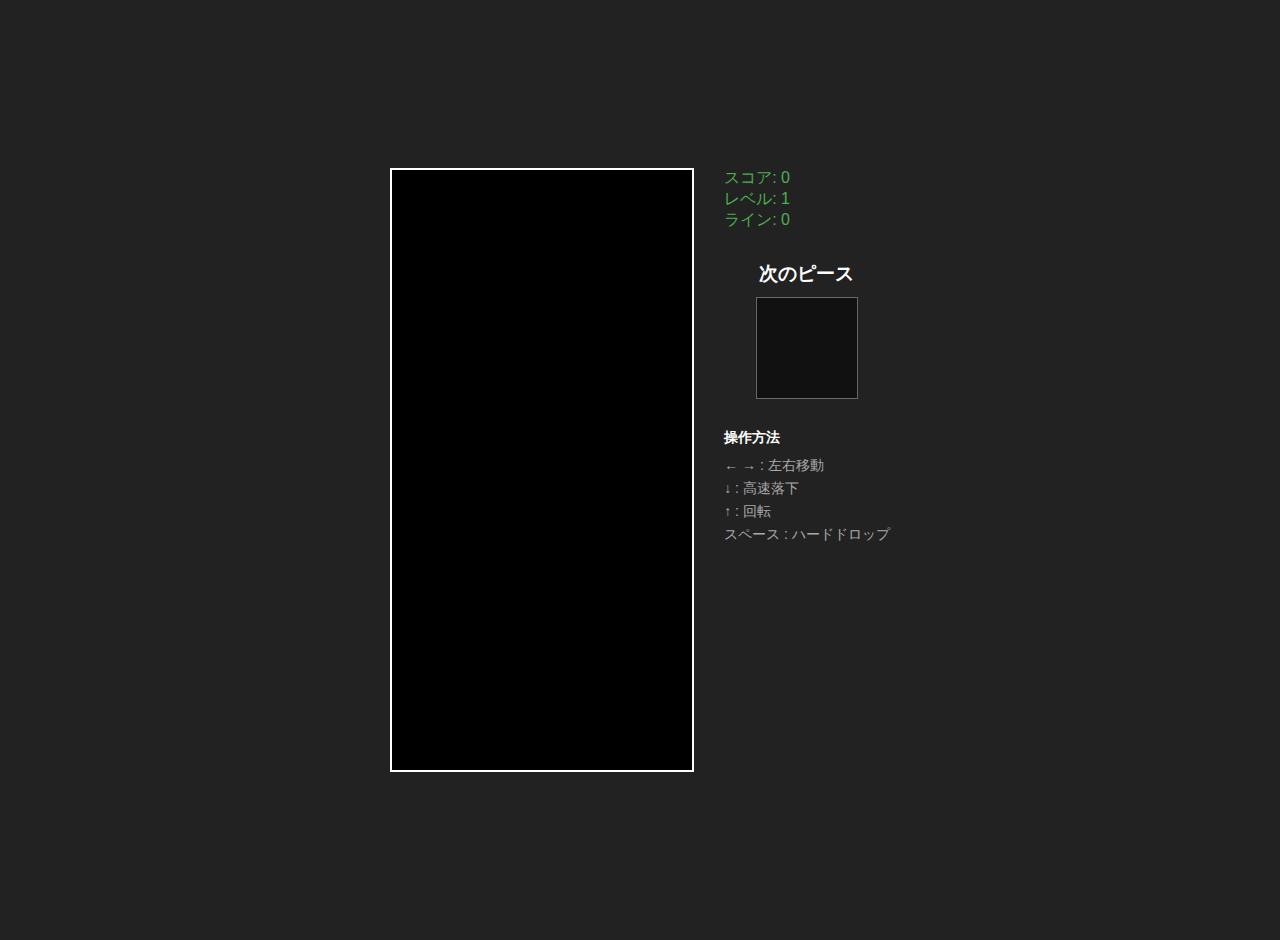
<file: index.html>
<!DOCTYPE html>
<html lang="ja">
<head>
    <meta charset="UTF-8">
    <meta name="viewport" content="width=device-width, initial-scale=1.0">
    <title>テトリス</title>
    <link rel="stylesheet" href="css/style.css">
</head>
<body>
    <div class="container">
        <div class="game-area">
            <canvas id="gameCanvas" width="300" height="600"></canvas>
        </div>
        <div class="info-panel">
            <div class="score">スコア: <span id="score">0</span></div>
            <div class="level">レベル: <span id="level">1</span></div>
            <div class="lines">ライン: <span id="lines">0</span></div>
            <div class="next-piece">
                <h3>次のピース</h3>
                <canvas id="nextCanvas" width="100" height="100"></canvas>
            </div>
            
            <div class="controls">
                <h4>操作方法</h4>
                <p>← → : 左右移動</p>
                <p>↓ : 高速落下</p>
                <p>↑ : 回転</p>
                <p>スペース : ハードドロップ</p>
            </div>
        </div>
    </div>
    
    <script src="tests/test-runner.js"></script>
    <script src="tests/tetris.test.js"></script>
    <script src="src/tetris.js"></script>
    <script src="src/game.js"></script>
</body>
</html>
</file>
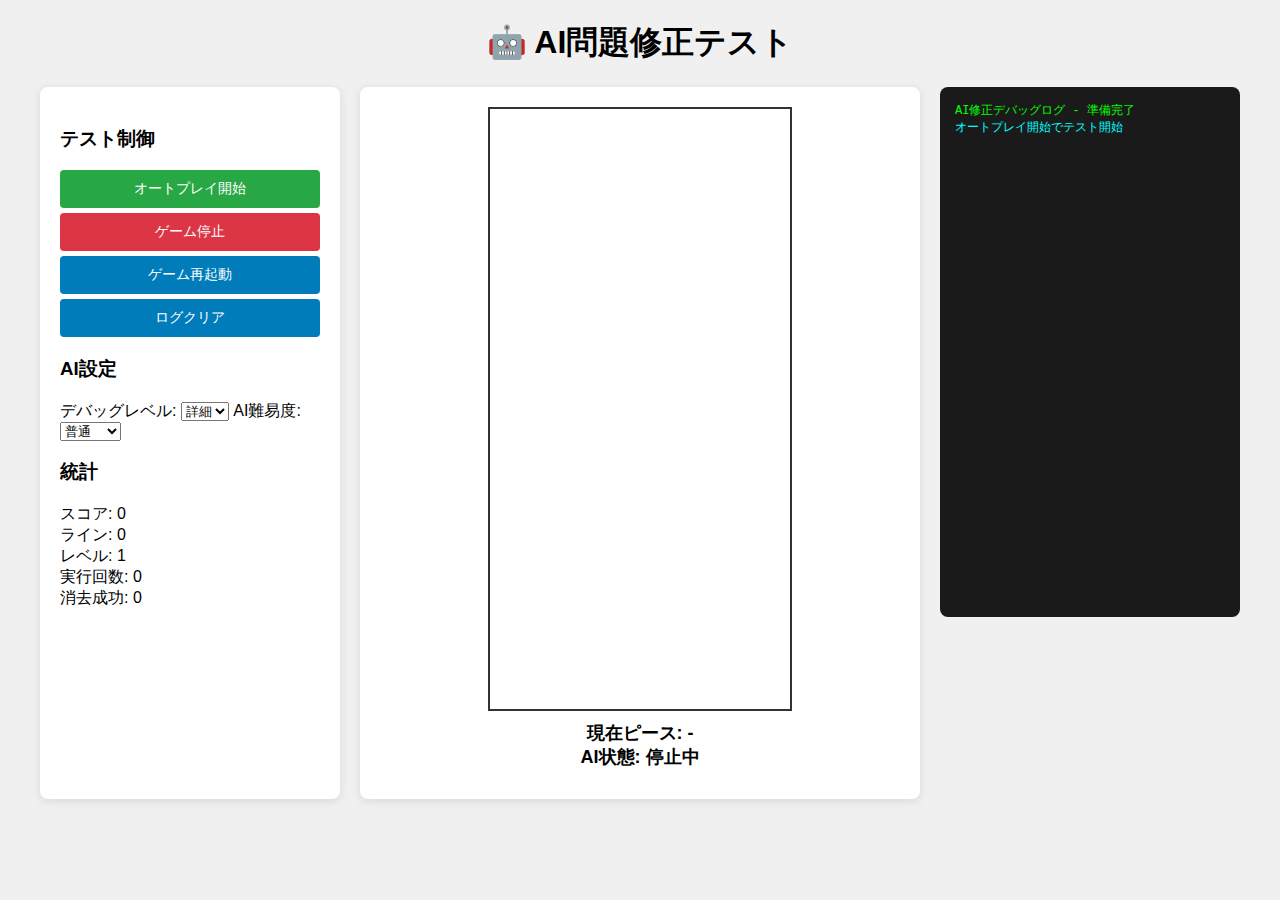
<file: ai-debug-test.html>
<!DOCTYPE html>
<html lang="ja">
<head>
    <meta charset="UTF-8">
    <meta name="viewport" content="width=device-width, initial-scale=1.0">
    <title>AI問題修正テスト</title>
    <style>
        body {
            font-family: Arial, sans-serif;
            margin: 20px;
            background: #f0f0f0;
        }
        .container {
            max-width: 1200px;
            margin: 0 auto;
            display: grid;
            grid-template-columns: 300px 1fr 300px;
            gap: 20px;
        }
        .game-area {
            background: white;
            padding: 20px;
            border-radius: 8px;
            box-shadow: 0 2px 10px rgba(0,0,0,0.1);
        }
        .debug-panel {
            background: #1a1a1a;
            color: #00ff00;
            padding: 15px;
            border-radius: 8px;
            font-family: 'Courier New', monospace;
            font-size: 12px;
            height: 500px;
            overflow-y: auto;
        }
        .controls {
            background: white;
            padding: 20px;
            border-radius: 8px;
            box-shadow: 0 2px 10px rgba(0,0,0,0.1);
        }
        button {
            display: block;
            width: 100%;
            padding: 10px;
            margin: 5px 0;
            background: #007cba;
            color: white;
            border: none;
            border-radius: 4px;
            cursor: pointer;
            font-size: 14px;
        }
        button:hover {
            background: #005a8b;
        }
        .danger {
            background: #dc3545;
        }
        .danger:hover {
            background: #c82333;
        }
        .success {
            background: #28a745;
        }
        .success:hover {
            background: #218838;
        }
        #gameCanvas {
            border: 2px solid #333;
            display: block;
            margin: 0 auto;
        }
        .stats {
            text-align: center;
            margin: 10px 0;
            font-size: 18px;
            font-weight: bold;
        }
        .log-line {
            margin: 2px 0;
            word-wrap: break-word;
        }
        .log-ai { color: #00ffff; }
        .log-game { color: #ffff00; }
        .log-error { color: #ff0000; }
        .log-success { color: #00ff00; }
    </style>
</head>
<body>
    <h1 style="text-align: center;">🤖 AI問題修正テスト</h1>
    
    <div class="container">
        <div class="controls">
            <h3>テスト制御</h3>
            <button onclick="startAutoplay()" class="success">オートプレイ開始</button>
            <button onclick="stopGame()" class="danger">ゲーム停止</button>
            <button onclick="restartGame()">ゲーム再起動</button>
            <button onclick="clearLogs()">ログクリア</button>
            
            <h3>AI設定</h3>
            <label>デバッグレベル:</label>
            <select id="debugLevel" onchange="updateDebugLevel()">
                <option value="1">基本</option>
                <option value="2" selected>詳細</option>
                <option value="3">全て</option>
            </select>
            
            <label>AI難易度:</label>
            <select id="aiDifficulty">
                <option value="easy">簡単</option>
                <option value="normal" selected>普通</option>
                <option value="hard">難しい</option>
            </select>
            
            <h3>統計</h3>
            <div id="stats">
                <div>スコア: <span id="score">0</span></div>
                <div>ライン: <span id="lines">0</span></div>
                <div>レベル: <span id="level">1</span></div>
                <div>実行回数: <span id="aiMoves">0</span></div>
                <div>消去成功: <span id="linesCleared">0</span></div>
            </div>
        </div>
        
        <div class="game-area">
            <canvas id="gameCanvas" width="300" height="600"></canvas>
            <div class="stats">
                <div>現在ピース: <span id="currentPiece">-</span></div>
                <div>AI状態: <span id="aiStatus">停止中</span></div>
            </div>
        </div>
        
        <div class="debug-panel" id="debugLog">
            <div class="log-success">AI修正デバッグログ - 準備完了</div>
            <div class="log-ai">オートプレイ開始でテスト開始</div>
        </div>
    </div>
    
    <!-- ゲームファイル読み込み -->
    <script src="src/tetris.js"></script>
    <script src="src/game-state.js"></script>
    <script src="src/hold-next.js"></script>
    <script src="src/autoplay.js"></script>
    <script src="src/game.js"></script>
    
    <script>
        let game = null;
        let aiMoveCount = 0;
        let linesClearedCount = 0;
        let isRunning = false;
        
        const debugLog = document.getElementById('debugLog');
        const statsElements = {
            score: document.getElementById('score'),
            lines: document.getElementById('lines'),
            level: document.getElementById('level'),
            aiMoves: document.getElementById('aiMoves'),
            linesCleared: document.getElementById('linesCleared'),
            currentPiece: document.getElementById('currentPiece'),
            aiStatus: document.getElementById('aiStatus')
        };
        
        // ログ出力
        function addLog(message, type = 'info') {
            const timestamp = new Date().toLocaleTimeString();
            const className = type === 'ai' ? 'log-ai' : 
                            type === 'game' ? 'log-game' :
                            type === 'error' ? 'log-error' :
                            type === 'success' ? 'log-success' : '';
            
            const logLine = document.createElement('div');
            logLine.className = `log-line ${className}`;
            logLine.textContent = `[${timestamp}] ${message}`;
            
            debugLog.appendChild(logLine);
            debugLog.scrollTop = debugLog.scrollHeight;
            
            // 1000行を超えたら古いログを削除
            if (debugLog.children.length > 1000) {
                debugLog.removeChild(debugLog.firstChild);
            }
        }
        
        // 元のconsole.logを拡張
        const originalConsoleLog = console.log;
        const originalConsoleError = console.error;
        
        console.log = function(...args) {
            originalConsoleLog.apply(console, args);
            const message = args.join(' ');
            
            if (message.includes('[AI')) {
                addLog(message, 'ai');
            } else if (message.includes('[移動実行]') || message.includes('[placePiece]') || message.includes('[ライン消去]')) {
                addLog(message, 'game');
            } else if (message.includes('Cold Clear') || message.includes('思考') || message.includes('戦略')) {
                addLog(message, 'ai');
            } else {
                addLog(message);
            }
        };
        
        console.error = function(...args) {
            originalConsoleError.apply(console, args);
            addLog(args.join(' '), 'error');
        };
        
        // 統計更新
        function updateStats() {
            if (!game) return;
            
            statsElements.score.textContent = game.score;
            statsElements.lines.textContent = game.lines;
            statsElements.level.textContent = game.level;
            statsElements.aiMoves.textContent = aiMoveCount;
            statsElements.linesCleared.textContent = linesClearedCount;
            statsElements.currentPiece.textContent = game.currentPiece ? game.currentPiece.type : '-';
            statsElements.aiStatus.textContent = isRunning ? '実行中' : '停止中';
        }
        
        // ライン消去監視
        function monitorLineClearing() {
            if (!game) return;
            
            const currentLines = game.lines;
            if (currentLines > linesClearedCount) {
                const newLines = currentLines - linesClearedCount;
                linesClearedCount = currentLines;
                addLog(`✅ ライン消去成功: ${newLines}ライン (累計: ${linesClearedCount})`, 'success');
            }
        }
        
        // オートプレイ開始
        function startAutoplay() {
            try {
                addLog('=== オートプレイ開始 ===', 'success');
                
                if (game) {
                    game = null;
                }
                
                // ゲーム作成
                game = new TetrisGame();
                
                // デバッグレベル設定
                const debugLevel = parseInt(document.getElementById('debugLevel').value);
                const difficulty = document.getElementById('aiDifficulty').value;
                
                addLog(`設定: デバッグレベル=${debugLevel}, 難易度=${difficulty}`);
                
                // ゲーム開始
                game.startGame('autoplay', {
                    difficulty: difficulty,
                    speed: 1.0
                });
                
                // デバッグレベル設定
                if (game.aiEngine) {
                    game.aiEngine.debugLevel = debugLevel;
                    addLog(`AI デバッグレベル設定: ${debugLevel}`, 'ai');
                }
                
                isRunning = true;
                aiMoveCount = 0;
                linesClearedCount = 0;
                
                // 定期更新開始
                const updateInterval = setInterval(() => {
                    if (!isRunning || !game || game.gameOver) {
                        clearInterval(updateInterval);
                        isRunning = false;
                        if (game && game.gameOver) {
                            addLog('=== ゲーム終了 ===', 'error');
                            addLog(`最終結果: スコア=${game.score}, ライン=${game.lines}`, 'success');
                        }
                        return;
                    }
                    
                    updateStats();
                    monitorLineClearing();
                    
                    // AI実行回数カウント
                    if (game.aiEngine && game.currentPiece) {
                        // 実際のAI実行をトリガー
                        if (Date.now() - game.lastAIAction > game.aiThinkInterval) {
                            aiMoveCount++;
                        }
                    }
                }, 100);
                
                addLog('オートプレイ開始完了', 'success');
                
            } catch (error) {
                addLog(`オートプレイ開始エラー: ${error.message}`, 'error');
                console.error('オートプレイエラー:', error);
            }
        }
        
        // ゲーム停止
        function stopGame() {
            isRunning = false;
            if (game) {
                game.gameOver = true;
            }
            addLog('ゲーム停止', 'game');
        }
        
        // ゲーム再起動
        function restartGame() {
            stopGame();
            setTimeout(() => {
                startAutoplay();
            }, 500);
        }
        
        // ログクリア
        function clearLogs() {
            debugLog.innerHTML = '<div class="log-success">ログクリア完了</div>';
        }
        
        // デバッグレベル更新
        function updateDebugLevel() {
            if (game && game.aiEngine) {
                const newLevel = parseInt(document.getElementById('debugLevel').value);
                game.aiEngine.debugLevel = newLevel;
                addLog(`デバッグレベル変更: ${newLevel}`, 'ai');
            }
        }
        
        // エラーキャッチ
        window.addEventListener('error', (event) => {
            addLog(`グローバルエラー: ${event.error.message}`, 'error');
        });
        
        // 初期化完了
        addLog('AI修正テストページ読み込み完了', 'success');
        addLog('「オートプレイ開始」ボタンでテスト開始', 'ai');
    </script>
</body>
</html>
</file>
<file: css/style.css>
body {
    margin: 0;
    padding: 20px;
    background-color: #222;
    color: white;
    font-family: 'Arial', sans-serif;
    display: flex;
    justify-content: center;
    align-items: center;
    min-height: 100vh;
}

.container {
    display: flex;
    gap: 30px;
    align-items: flex-start;
    justify-content: center;
    max-width: 1200px;
    margin: 0 auto;
}

.left-panel {
    min-width: 200px;
    max-width: 250px;
    background-color: #333;
    padding: 20px;
    border-radius: 8px;
    border: 2px solid #555;
}

.game-area {
    border: 2px solid #fff;
    background-color: #000;
    flex-shrink: 0;
}

#gameCanvas {
    display: block;
    background-color: #000;
}

.right-panel {
    min-width: 150px;
    max-width: 200px;
    background-color: #333;
    padding: 20px;
    border-radius: 8px;
    border: 2px solid #555;
}

/* スコアセクション */
.score-section {
    margin-bottom: 25px;
}

.score-section div {
    margin-bottom: 15px;
    font-size: 18px;
    font-weight: bold;
}

.score, .level, .lines {
    color: #4CAF50;
}

.next-piece {
    margin-top: 30px;
}

.next-piece h3 {
    margin: 0 0 10px 0;
    color: #fff;
    text-align: center;
}

#nextCanvas {
    display: block;
    margin: 0 auto;
    border: 1px solid #666;
    background-color: #111;
}

/* ゲームオーバー時のオーバーレイ */
.game-over-overlay {
    position: fixed;
    top: 0;
    left: 0;
    width: 100%;
    height: 100%;
    background-color: rgba(0, 0, 0, 0.8);
    display: flex;
    justify-content: center;
    align-items: center;
    z-index: 1000;
}

.game-over-message {
    background-color: #333;
    padding: 40px;
    border-radius: 10px;
    text-align: center;
    border: 2px solid #666;
}

.game-over-message h2 {
    color: #ff4444;
    margin-top: 0;
}

.game-over-message button {
    background-color: #4CAF50;
    color: white;
    border: none;
    padding: 10px 20px;
    font-size: 16px;
    border-radius: 5px;
    cursor: pointer;
    margin-top: 20px;
}

.game-over-message button:hover {
    background-color: #45a049;
}

/* 操作説明 */
.controls {
    margin-top: 30px;
    font-size: 14px;
    color: #aaa;
}

.controls h4 {
    color: #fff;
    margin-bottom: 10px;
}

.controls p {
    margin: 5px 0;
}

/* ホールドエリア */
.hold-piece {
    margin-bottom: 25px;
    background-color: #2a2a2a;
    padding: 15px;
    border-radius: 5px;
    border: 1px solid #ff6b6b;
}

.hold-piece h3 {
    margin: 0 0 10px 0;
    color: #ff6b6b;
    text-align: center;
    font-size: 18px;
    font-weight: bold;
}

#holdCanvas {
    display: block;
    margin: 0 auto;
    background-color: #111;
    border: 1px solid #666;
    border-radius: 3px;
}

/* NEXT表示エリア */
.next-pieces {
    background-color: #2a2a2a;
    padding: 20px;
    border-radius: 5px;
    border: 1px solid #4ecdc4;
}

.next-pieces h3 {
    margin: 0 0 20px 0;
    color: #4ecdc4;
    text-align: center;
    font-size: 20px;
    font-weight: bold;
}

.next-list {
    display: flex;
    flex-direction: column;
    gap: 12px;
    align-items: center;
}

.next-list canvas {
    background-color: #111;
    border: 1px solid #666;
    border-radius: 4px;
}

#next1Canvas {
    border: 2px solid #4ecdc4;
    box-shadow: 0 0 10px rgba(78, 205, 196, 0.3);
}

#next2Canvas {
    opacity: 0.9;
    border-color: #4ecdc4;
}

#next3Canvas {
    opacity: 0.8;
}

#next4Canvas, #next5Canvas {
    opacity: 0.6;
}

/* タイトル画面 */
.title-screen {
    position: fixed;
    top: 0;
    left: 0;
    width: 100%;
    height: 100%;
    background: linear-gradient(135deg, #1a1a2e, #16213e, #0f3460);
    display: flex;
    flex-direction: column;
    justify-content: center;
    align-items: center;
    z-index: 500;
    color: white;
    text-align: center;
}

.title-screen h1 {
    font-size: 72px;
    font-weight: bold;
    margin: 0 0 20px 0;
    text-shadow: 0 0 20px #00ffff, 0 0 40px #00ffff;
    letter-spacing: 8px;
    color: #00ffff;
    animation: titleGlow 2s ease-in-out infinite alternate;
}

.title-screen .subtitle {
    font-size: 24px;
    margin: 20px 0;
    opacity: 0.8;
    animation: blink 2s infinite;
}

.title-screen .instructions {
    margin-top: 40px;
    font-size: 16px;
    opacity: 0.6;
}

.title-screen .instructions p {
    margin: 5px 0;
}

/* ゲームモード選択 */
.game-mode-selector {
    margin: 30px 0;
}

.game-mode-selector h3 {
    margin: 0 0 15px 0;
    color: #fff;
    font-size: 20px;
}

.mode-buttons {
    display: flex;
    gap: 15px;
    justify-content: center;
    margin-bottom: 20px;
}

.mode-btn {
    padding: 12px 24px;
    border: 2px solid #666;
    background-color: #333;
    color: #fff;
    border-radius: 8px;
    cursor: pointer;
    font-size: 16px;
    font-weight: bold;
    transition: all 0.3s ease;
}

.mode-btn:hover {
    background-color: #555;
    border-color: #888;
}

.mode-btn.active {
    background-color: #4CAF50;
    border-color: #4CAF50;
    box-shadow: 0 0 15px rgba(76, 175, 80, 0.5);
}

.autoplay-settings {
    background-color: rgba(0, 0, 0, 0.3);
    padding: 20px;
    border-radius: 8px;
    border: 1px solid #555;
    max-width: 300px;
    margin: 0 auto;
}

.autoplay-settings label {
    display: block;
    margin: 10px 0 5px 0;
    color: #ccc;
    font-size: 14px;
}

.autoplay-settings select {
    width: 100%;
    padding: 8px;
    border: 1px solid #666;
    background-color: #444;
    color: #fff;
    border-radius: 4px;
    margin-bottom: 15px;
}

.autoplay-settings input[type="range"] {
    width: 80%;
    margin-right: 10px;
}

#speedDisplay {
    color: #4CAF50;
    font-weight: bold;
    min-width: 40px;
    display: inline-block;
}

.hidden {
    display: none !important;
}

@keyframes titleGlow {
    from {
        text-shadow: 0 0 20px #00ffff, 0 0 40px #00ffff;
    }
    to {
        text-shadow: 0 0 30px #00ffff, 0 0 60px #00ffff, 0 0 80px #00ffff;
    }
}

@keyframes blink {
    0%, 50% {
        opacity: 0.8;
    }
    51%, 100% {
        opacity: 0.3;
    }
}

/* タイトル画面が非表示のとき */
.title-screen.hidden {
    display: none;
}

/* レスポンシブ対応 */
@media (max-width: 1000px) {
    .container {
        flex-direction: column;
        align-items: center;
        gap: 20px;
    }
    
    .left-panel, .right-panel {
        width: 100%;
        max-width: 300px;
    }
    
    .next-list {
        flex-direction: row;
        flex-wrap: wrap;
        justify-content: center;
        gap: 8px;
    }
}

@media (max-width: 600px) {
    .container {
        padding: 10px;
    }
    
    .left-panel, .right-panel {
        padding: 15px;
    }
    
    .score-section div {
        font-size: 16px;
    }
}
</file>
